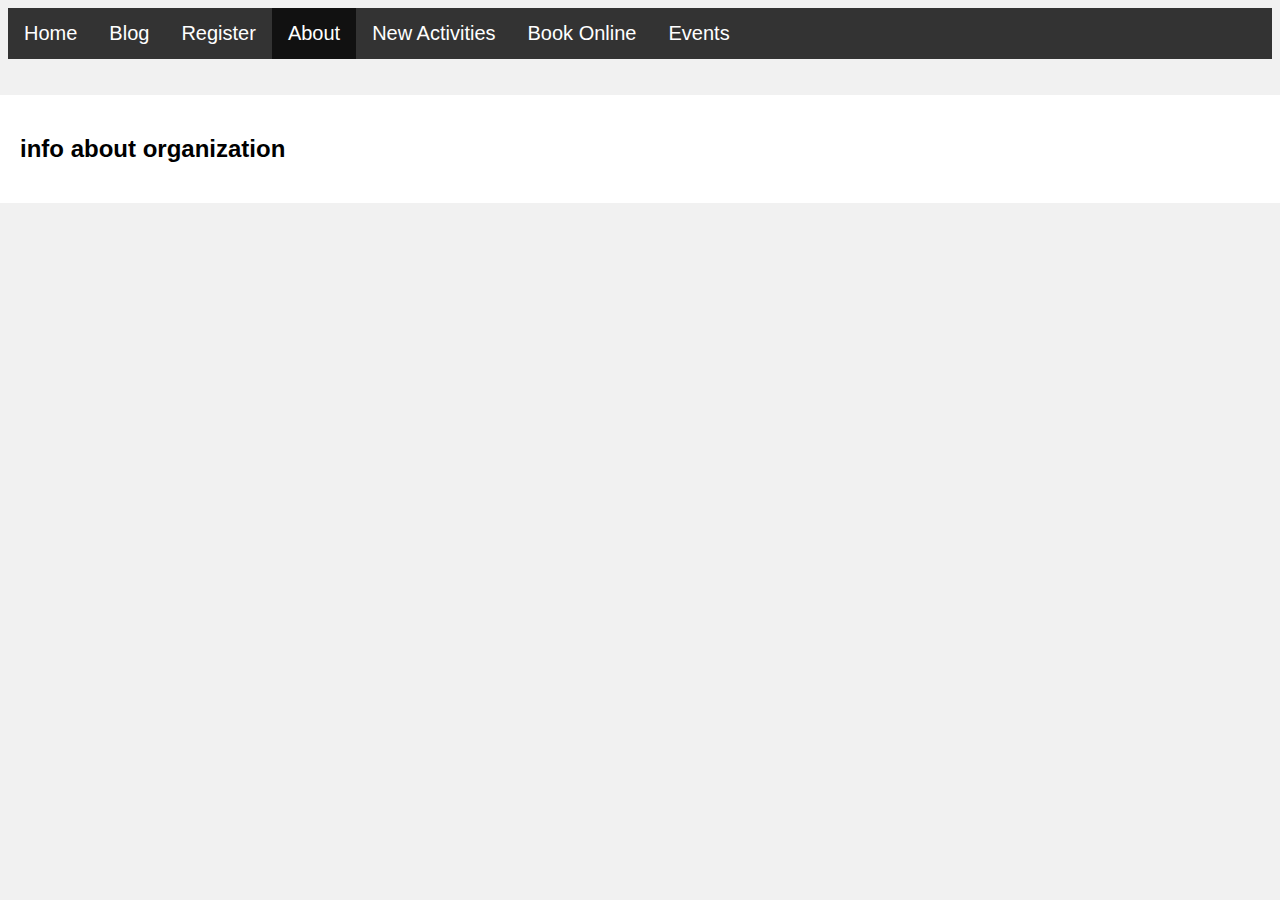
<file: about.html>
<!DOCTYPE html>
<html>

<head>
  <meta name="viewport" content="width=device-width, initial-scale=1">
  <link rel="stylesheet" href="nss.css">
</head>

<body>

  <div class="header">
    <ul class="header">
      <li><a href="index.html">Home</a></li>
      <li><a href="blog.html">Blog</a></li>
      <li><a href="register.html">Register</a></li>
      <li><a class="active" href="about.html">About</a></li>
      <li><a href="activities.html">New Activities</a></li>
      <li><a href="book.html">Book Online</a></li>
      <li><a href="events.html">Events</a></li>
    </ul>
  </div>

  <div class="row">
    <div class="card"> 

        <h2>info about organization</h2>
     </div>
  </div>


</body>

</html>
</file>
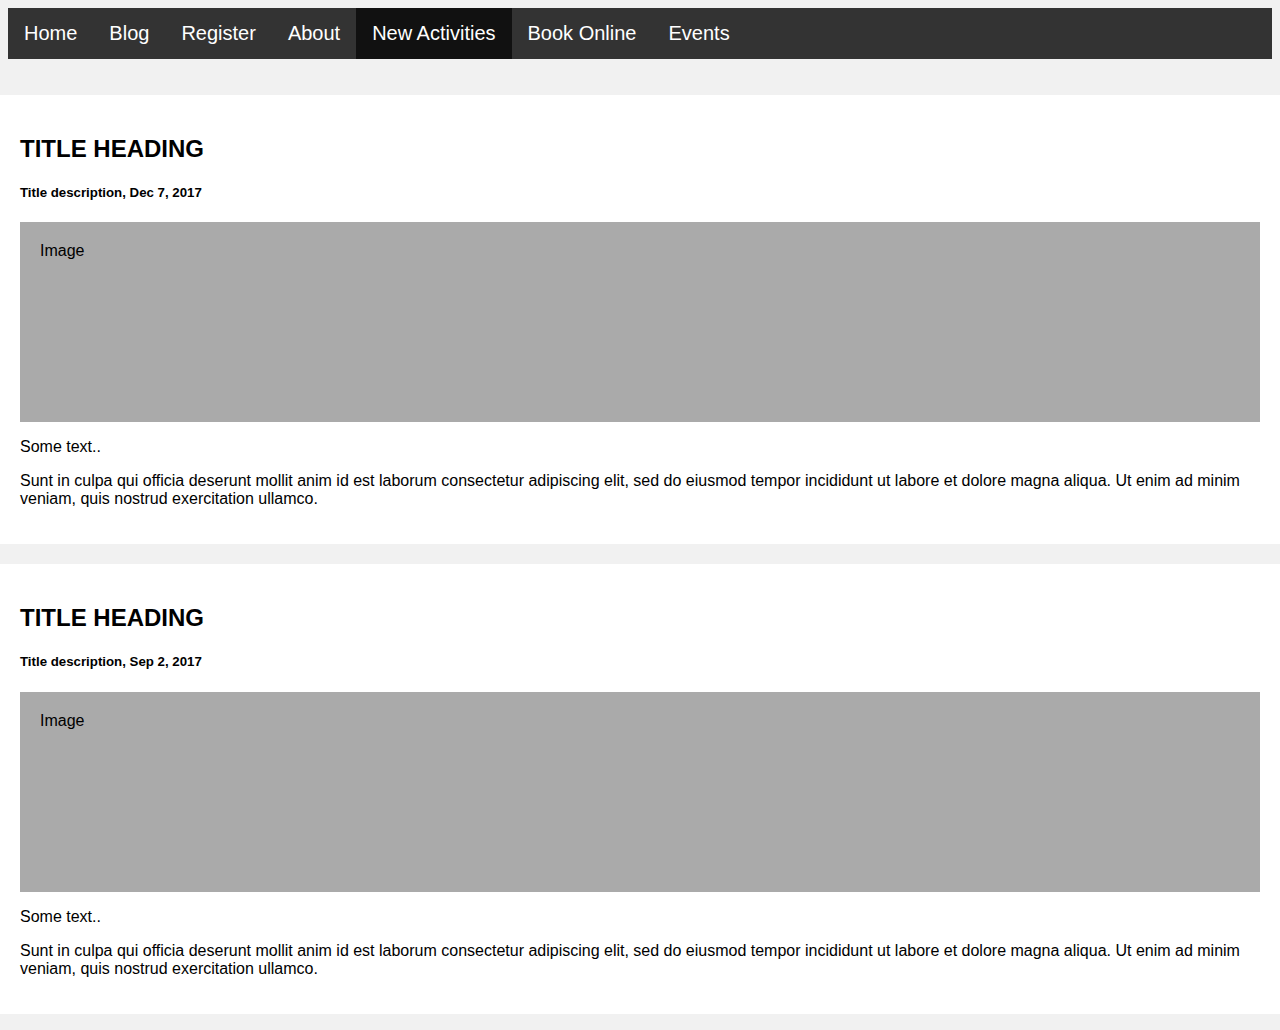
<file: activities.html>
<!DOCTYPE html>
<html>

<head>
  <meta name="viewport" content="width=device-width, initial-scale=1">
  <link rel="stylesheet" href="nss.css">
</head>

<body>

  <div class="header">
    <ul class="header">
      <li><a href="index.html">Home</a></li>
      <li><a href="blog.html">Blog</a></li>
      <li><a href="register.html">Register</a></li>
      <li><a href="about.html">About</a></li>
      <li><a class="active" href="activities.html">New Activities</a></li>
      <li><a href="book.html">Book Online</a></li>
      <li><a href="events.html">Events</a></li>
    </ul>
  </div>

  <div class="row">
    <!-- <div class="leftcolumn"> -->
      <div class="card">
        <h2>TITLE HEADING</h2>
        <h5>Title description, Dec 7, 2017</h5>
        <div class="fakeimg" style="height:200px;">Image</div>
        <p>Some text..</p>
        <p>Sunt in culpa qui officia deserunt mollit anim id est laborum consectetur adipiscing elit, sed do eiusmod
          tempor incididunt ut labore et dolore magna aliqua. Ut enim ad minim veniam, quis nostrud exercitation
          ullamco.</p>
      </div>
      <div class="card">
        <h2>TITLE HEADING</h2>
        <h5>Title description, Sep 2, 2017</h5>
        <div class="fakeimg" style="height:200px;">Image</div>
        <p>Some text..</p>
        <p>Sunt in culpa qui officia deserunt mollit anim id est laborum consectetur adipiscing elit, sed do eiusmod
          tempor incididunt ut labore et dolore magna aliqua. Ut enim ad minim veniam, quis nostrud exercitation
          ullamco.</p>
      </div>
    <!-- </div> -->
  </div>

  <!-- <div class="footer">
    <h2>Footer</h2>
  </div> -->

</body>

</html>
</file>
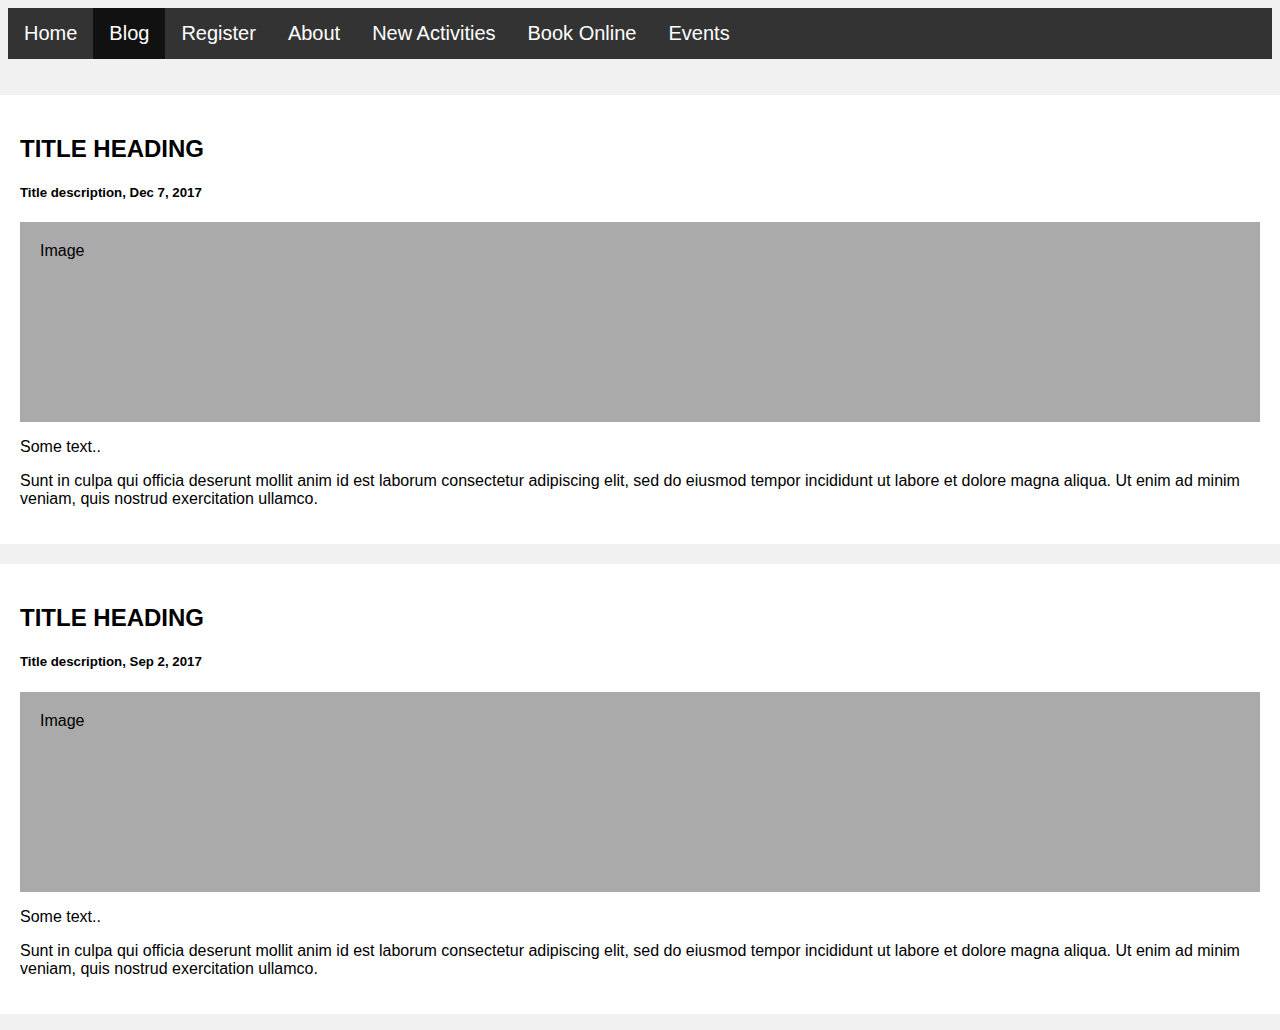
<file: blog.html>
<!DOCTYPE html>
<html>

<head>
  <meta name="viewport" content="width=device-width, initial-scale=1">
  <link rel="stylesheet" href="nss.css">
</head>

<body>

  <div class="header">
    <ul class="header">
      <li><a href="index.html">Home</a></li>
      <li><a class="active" href="blog.html">Blog</a></li>
      <li><a href="register.html">Register</a></li>
      <li><a href="about.html">About</a></li>
      <li><a href="activities.html">New Activities</a></li>
      <li><a href="book.html">Book Online</a></li>
      <li><a href="events.html">Events</a></li>
    </ul>
  </div>

  <div class="row">
    <!-- <div class="leftcolumn"> -->
      <div class="card">
        <h2>TITLE HEADING</h2>
        <h5>Title description, Dec 7, 2017</h5>
        <div class="fakeimg" style="height:200px;">Image</div>
        <p>Some text..</p>
        <p>Sunt in culpa qui officia deserunt mollit anim id est laborum consectetur adipiscing elit, sed do eiusmod
          tempor incididunt ut labore et dolore magna aliqua. Ut enim ad minim veniam, quis nostrud exercitation
          ullamco.</p>
      </div>
      <div class="card">
        <h2>TITLE HEADING</h2>
        <h5>Title description, Sep 2, 2017</h5>
        <div class="fakeimg" style="height:200px;">Image</div>
        <p>Some text..</p>
        <p>Sunt in culpa qui officia deserunt mollit anim id est laborum consectetur adipiscing elit, sed do eiusmod
          tempor incididunt ut labore et dolore magna aliqua. Ut enim ad minim veniam, quis nostrud exercitation
          ullamco.</p>
      </div>
    <!-- </div> -->
  </div>

  <!-- <div class="footer">
    <h2>Footer</h2>
  </div> -->

</body>

</html>
</file>
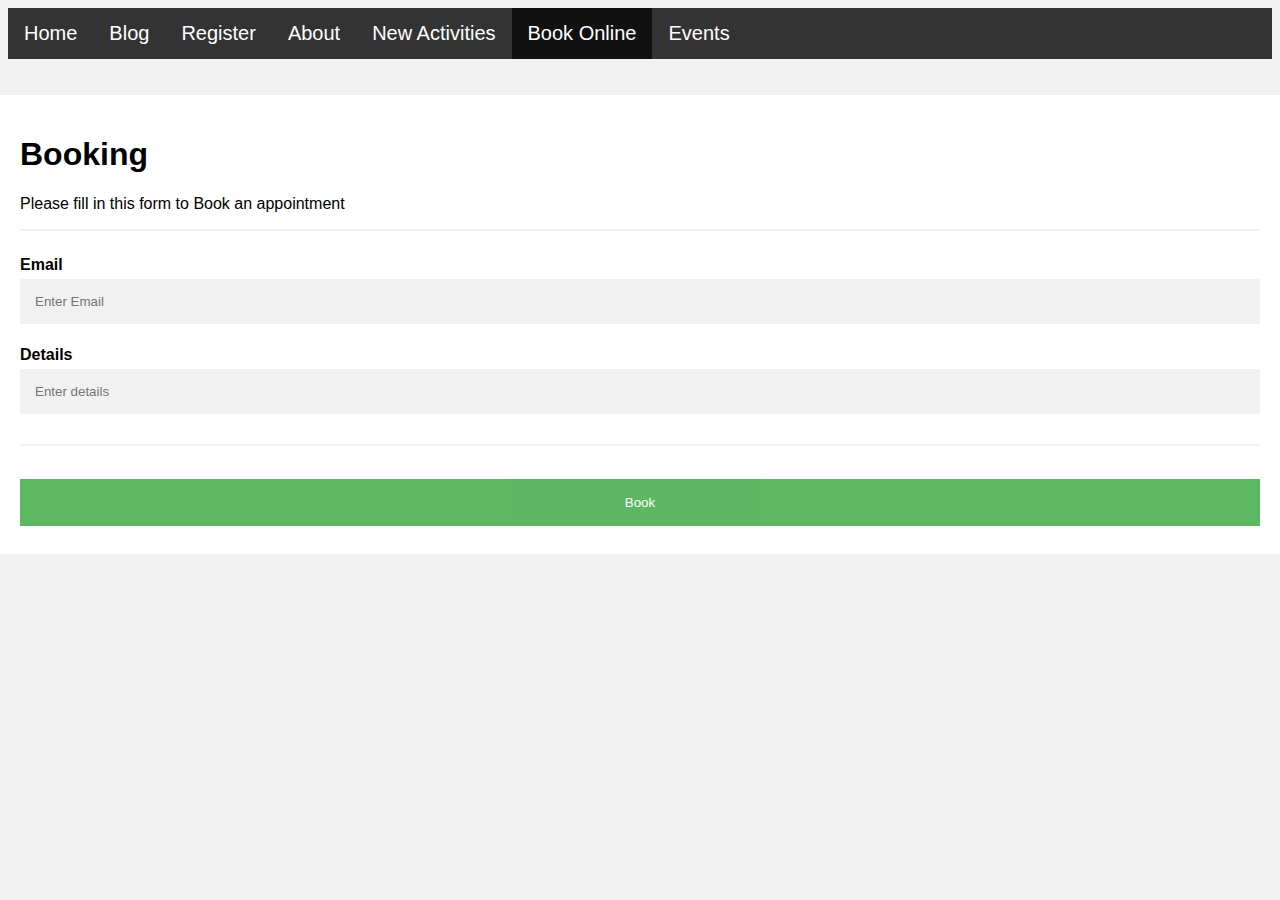
<file: book.html>
<!DOCTYPE html>
<html>

<head>
  <meta name="viewport" content="width=device-width, initial-scale=1">
  <link rel="stylesheet" href="nss.css">
</head>

<body>

  <div class="header">
    <ul class="header">
      <li><a href="index.html">Home</a></li>
      <li><a href="blog.html">Blog</a></li>
      <li><a href="register.html">Register</a></li>
      <li><a href="about.html">About</a></li>
      <li><a href="activities.html">New Activities</a></li>
      <li><a class="active" href="book.html">Book Online</a></li>
      <li><a href="events.html">Events</a></li>
    </ul>
  </div>

  <div class="row">
    <!-- <div class="leftcolumn"> -->
        <form action="">
            <div class="card">
              <h1>Booking</h1>
              <p>Please fill in this form to Book an appointment</p>
              <hr>
          
              <label for="email"><b>Email</b></label>
              <input type="text" placeholder="Enter Email" name="email" required>
              
              <label for="body"><b>Details</b></label>
              <input type="text" placeholder="Enter details" name="body" required>
              <hr>
          
              <button type="submit" class="registerbtn">Book</button>
            </div>
            
            
          </form>
    <!-- </div> -->
  </div>

  <!-- <div class="footer">
    <h2>Footer</h2>
  </div> -->

</body>

</html>
</file>
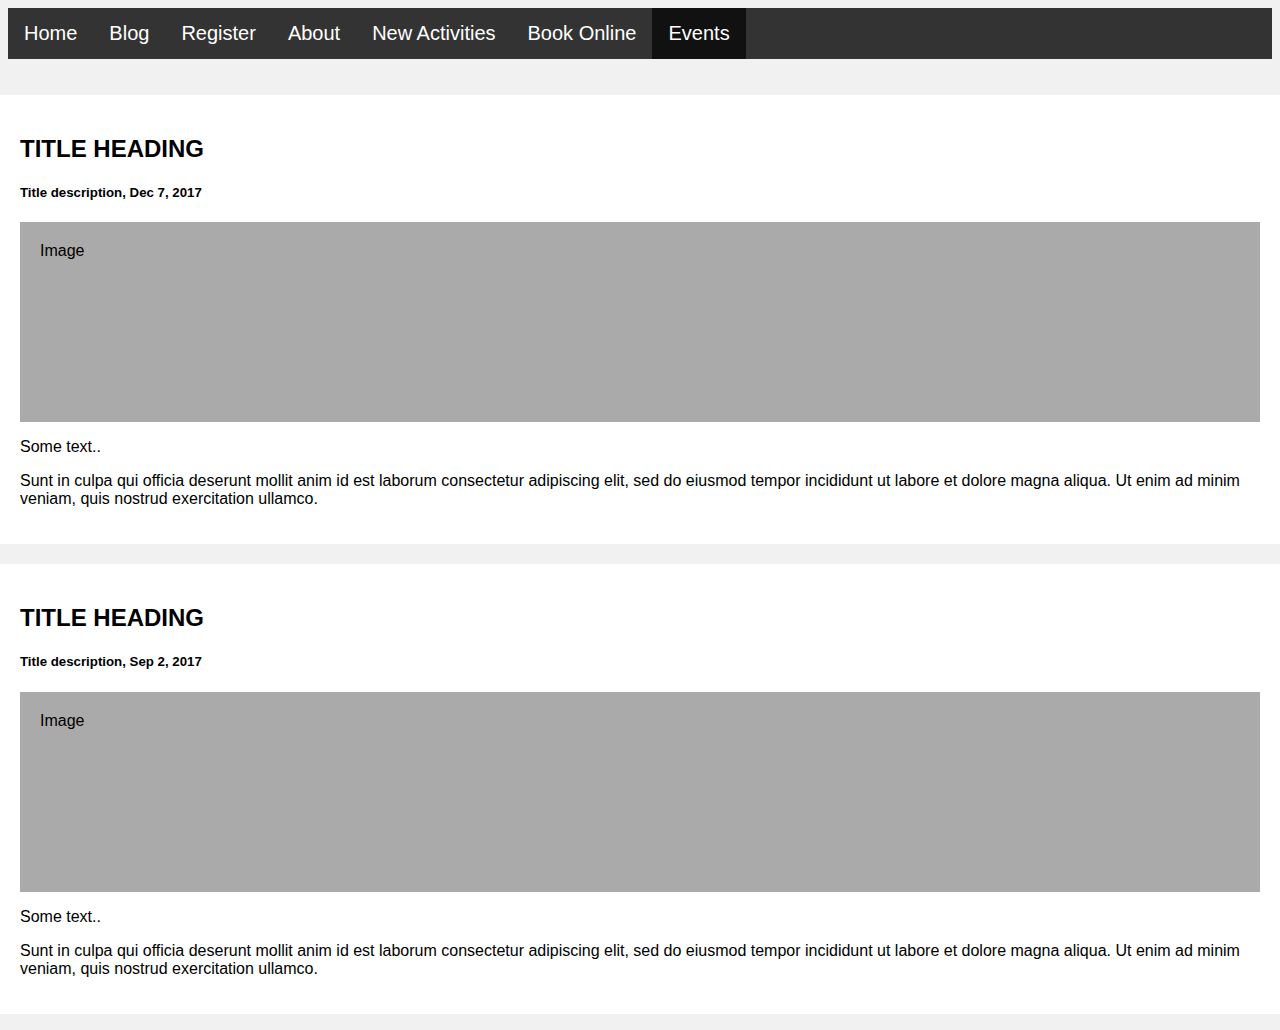
<file: events.html>
<!DOCTYPE html>
<html>

<head>
  <meta name="viewport" content="width=device-width, initial-scale=1">
  <link rel="stylesheet" href="nss.css">
</head>

<body>

  <div class="header">
    <ul class="header">
      <li><a href="index.html">Home</a></li>
      <li><a href="blog.html">Blog</a></li>
      <li><a href="register.html">Register</a></li>
      <li><a href="about.html">About</a></li>
      <li><a href="activities.html">New Activities</a></li>
      <li><a href="book.html">Book Online</a></li>
      <li><a class="active" href="events.html">Events</a></li>
    </ul>
  </div>

  <div class="row">
    <!-- <div class="leftcolumn"> -->
      <div class="card">
        <h2>TITLE HEADING</h2>
        <h5>Title description, Dec 7, 2017</h5>
        <div class="fakeimg" style="height:200px;">Image</div>
        <p>Some text..</p>
        <p>Sunt in culpa qui officia deserunt mollit anim id est laborum consectetur adipiscing elit, sed do eiusmod
          tempor incididunt ut labore et dolore magna aliqua. Ut enim ad minim veniam, quis nostrud exercitation
          ullamco.</p>
      </div>
      <div class="card">
        <h2>TITLE HEADING</h2>
        <h5>Title description, Sep 2, 2017</h5>
        <div class="fakeimg" style="height:200px;">Image</div>
        <p>Some text..</p>
        <p>Sunt in culpa qui officia deserunt mollit anim id est laborum consectetur adipiscing elit, sed do eiusmod
          tempor incididunt ut labore et dolore magna aliqua. Ut enim ad minim veniam, quis nostrud exercitation
          ullamco.</p>
      </div>
    <!-- </div> -->
  </div>

  <!-- <div class="footer">
    <h2>Footer</h2>
  </div> -->

</body>

</html>
</file>
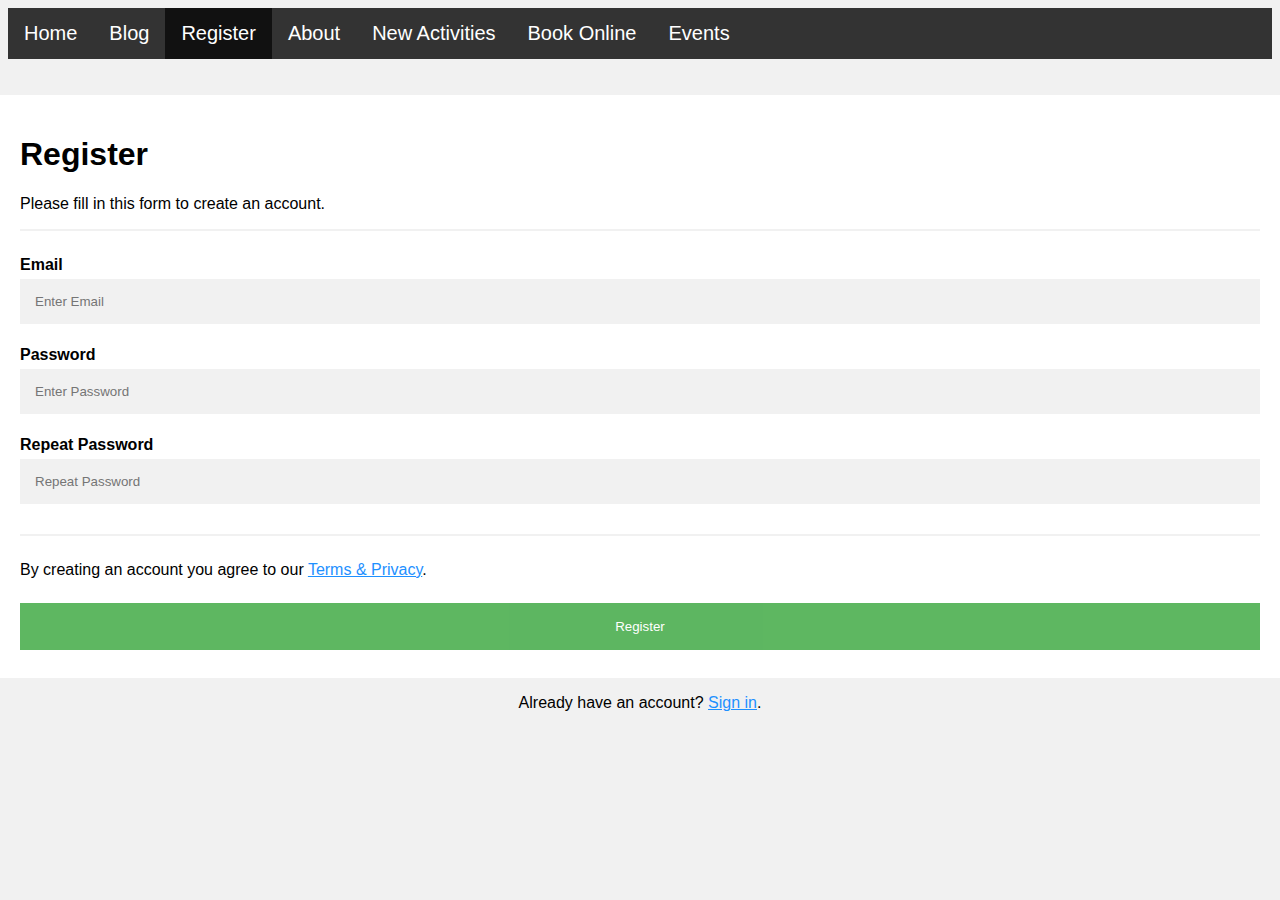
<file: register.html>
<!DOCTYPE html>
<html>

<head>
  <meta name="viewport" content="width=device-width, initial-scale=1">
  <link rel="stylesheet" href="nss.css">
</head>

<body>

  <div class="header">
    <ul class="header">
      <li><a href="index.html">Home</a></li>
      <li><a href="blog.html">Blog</a></li>
      <li><a class="active" href="register.html">Register</a></li>
      <li><a href="about.html">About</a></li>
      <li><a href="activities.html">New Activities</a></li>
      <li><a href="book.html">Book Online</a></li>
      <li><a href="events.html">Events</a></li>
    </ul>
  </div>

  <div class="row">
    <!-- <div class="leftcolumn"> -->
        <form action="">
            <div class="card">
              <h1>Register</h1>
              <p>Please fill in this form to create an account.</p>
              <hr>
          
              <label for="email"><b>Email</b></label>
              <input type="text" placeholder="Enter Email" name="email" required>
          
              <label for="psw"><b>Password</b></label>
              <input type="password" placeholder="Enter Password" name="psw" required>
          
              <label for="psw-repeat"><b>Repeat Password</b></label>
              <input type="password" placeholder="Repeat Password" name="psw-repeat" required>
              <hr>
              <p>By creating an account you agree to our <a href="#">Terms & Privacy</a>.</p>
          
              <button type="submit" class="registerbtn">Register</button>
            </div>
            
            <div class="container signin">
              <p>Already have an account? <a href="#">Sign in</a>.</p>
            </div>
          </form>
    <!-- </div> -->
  </div>

  <!-- <div class="footer">
    <h2>Footer</h2>
  </div> -->

</body>

</html>
</file>
<file: nss.css>
.header {
    list-style-type: none;
    margin: 0;
    padding: 0;
    overflow: hidden;
    background-color: #333;
}

.header li {
    float: left;
}

.header li a {
    display: block;
    color: white;
    text-align: center;
    padding: 14px 16px;
    text-decoration: none;
}

/* Change the link color to #111 (black) on hover */
.header li a:hover {
    background-color: #111;
}
* {
  box-sizing: border-box;
}
.active{
    background-color: #111;
}
/* Add a gray background color with some padding */
body {
  font-family: Arial;
  background: #f1f1f1;
}

/* Header/Blog Title */
.header {
  font-size: 20px;
  text-align: center;
}

/* Create two unequal columns that floats next to each other */
/* Left column */
.leftcolumn {   
  float: left;
  width: 75%;
}

/* Right column */
.rightcolumn {
  float: left;
  width: 25%;
  padding-left: 2px;
}

/* Fake image */
.fakeimg {
  background-color: #aaa;
  width: 100%;
  padding: 20px;
}

/* Add a card effect for articles */
.card {
   background-color: white;
   padding: 20px;
   margin-top: 20px;
}

/* Clear floats after the columns */
.row:after {
  content: "";
  display: table;
  clear: both;
}

/* Footer */
.footer {
  padding: 20px;
  text-align: center;
  background: #ddd;
  margin-top: 20px;
}

/* Responsive layout - when the screen is less than 800px wide, make the two columns stack on top of each other instead of next to each other */
@media screen and (max-width: 768px) {
  .leftcolumn, .rightcolumn {   
    width: 100%;
    padding: 0;
  }
}
.row {
  margin: 8px -16px;
}

/* Add padding BETWEEN each column */
.row,
.row > .column {
  padding: 8px;
}

/* Create four equal columns that floats next to each other */
.column {
  float: left;
  width: 25%;
}

/* Clear floats after rows */ 
.row:after {
  content: "";
  display: table;
  clear: both;
}

/* Content */
.content {
  background-color: white;
}

/* Responsive layout - makes a two column-layout instead of four columns */
@media screen and (max-width: 768px) {
  .column {
    width: 50%;
  }
}

/* Responsive layout - makes the two columns stack on top of each other instead of next to each other */
@media screen and (max-width: 600px) {
  .column {
    width: 100%;
  }
}
/* Full-width input fields */
input[type=text], input[type=password] {
  width: 100%;
  padding: 15px;
  margin: 5px 0 22px 0;
  display: inline-block;
  border: none;
  background: #f1f1f1;
}

input[type=text]:focus, input[type=password]:focus {
  background-color: #ddd;
  outline: none;
}

/* Overwrite default styles of hr */
hr {
  border: 1px solid #f1f1f1;
  margin-bottom: 25px;
}

/* Set a style for the submit button */
.registerbtn {
  background-color: #4CAF50;
  color: white;
  padding: 16px 20px;
  margin: 8px 0;
  border: none;
  cursor: pointer;
  width: 100%;
  opacity: 0.9;
}

.registerbtn:hover {
  opacity: 1;
}

/* Add a blue text color to links */
a {
  color: dodgerblue;
}

/* Set a grey background color and center the text of the "sign in" section */
.signin {
  background-color: #f1f1f1;
  text-align: center;
}
</file>
